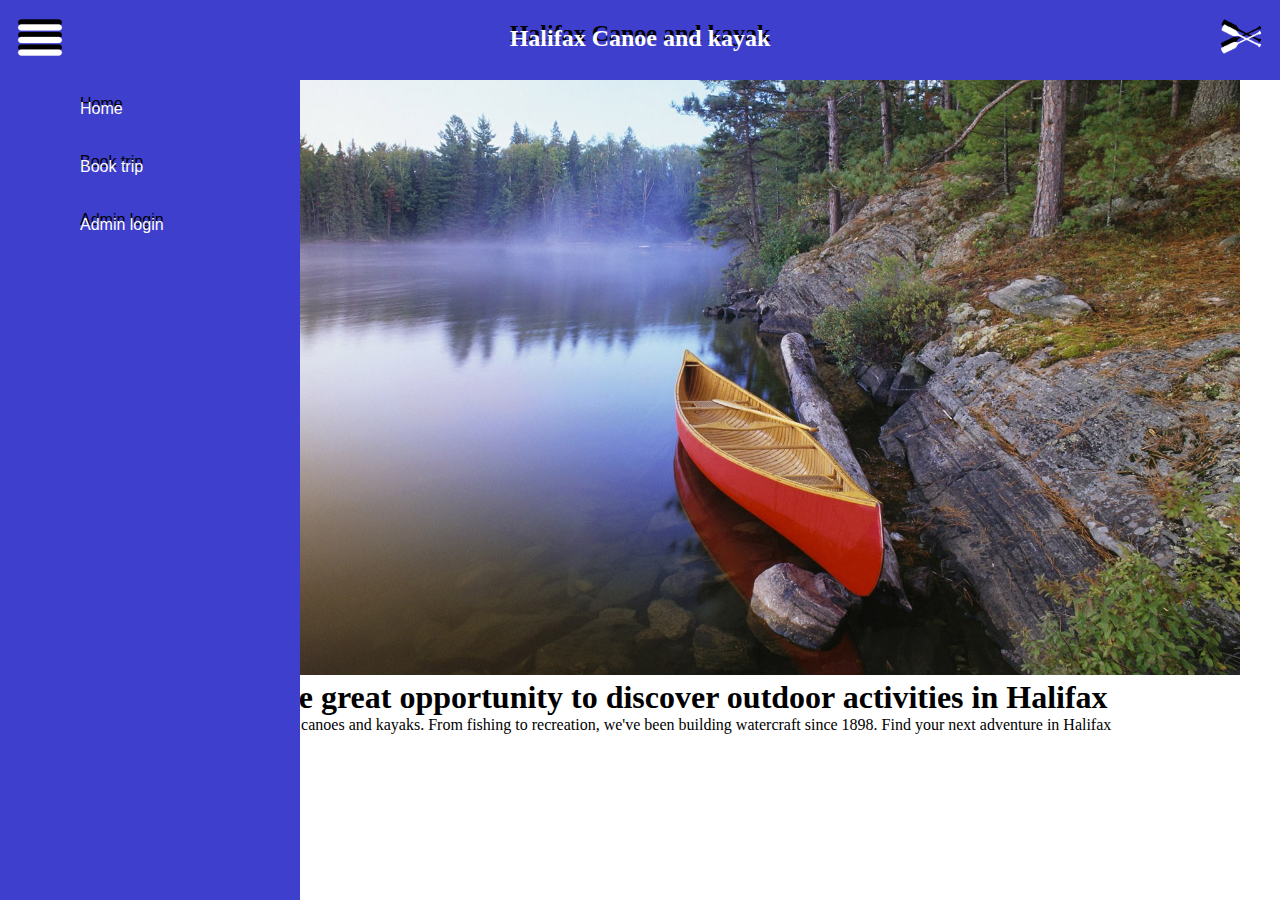
<file: index.html>
<!DOCTYPE html>
<html lang="en">
<head>
    <meta charset="UTF-8">
    <meta http-equiv="X-UA-Compatible" content="IE=edge">
    <meta name="viewport" content="width=device-width, initial-scale=1.0">
    <link rel="stylesheet" href="site.css" type="text/css">

    <title>Halifax Canoe and kayak</title>
</head>

<header class="header-bar">
     
     <img id="header-button" class="header-button" src="hamburger.png" alt="Halifax Canoe and kayak">
     <h2 class="header-text">Halifax Canoe and kayak</h2>
     <img class="logo" src="paddle-white.png" alt="Halifax Canoe and kayak">
     
     
     <nav class="header-nav active">
        <ul>
            <li><a href="/">Home</a></li>
            <li><a href="Book trip.html">Book trip</a></li>
            <li><a href="admin.html"> Admin login</a></li>
        </ul> 

     </nav>
     
</header>
<body>
    <article>
        <img class="main-img" src="canoe.png" alt="Halifax Canoe and kayak">
        <h1>This is the great opportunity to discover outdoor activities in Halifax</h1>
        <p>Makers of the finest canoes and kayaks. From fishing to recreation, we've been building watercraft since 1898.
          Find your next adventure in Halifax</p>
    </article>
    <script src="jquery.js"></script>
    <script src="script.js"></script> 
</body>


</html>
</file>
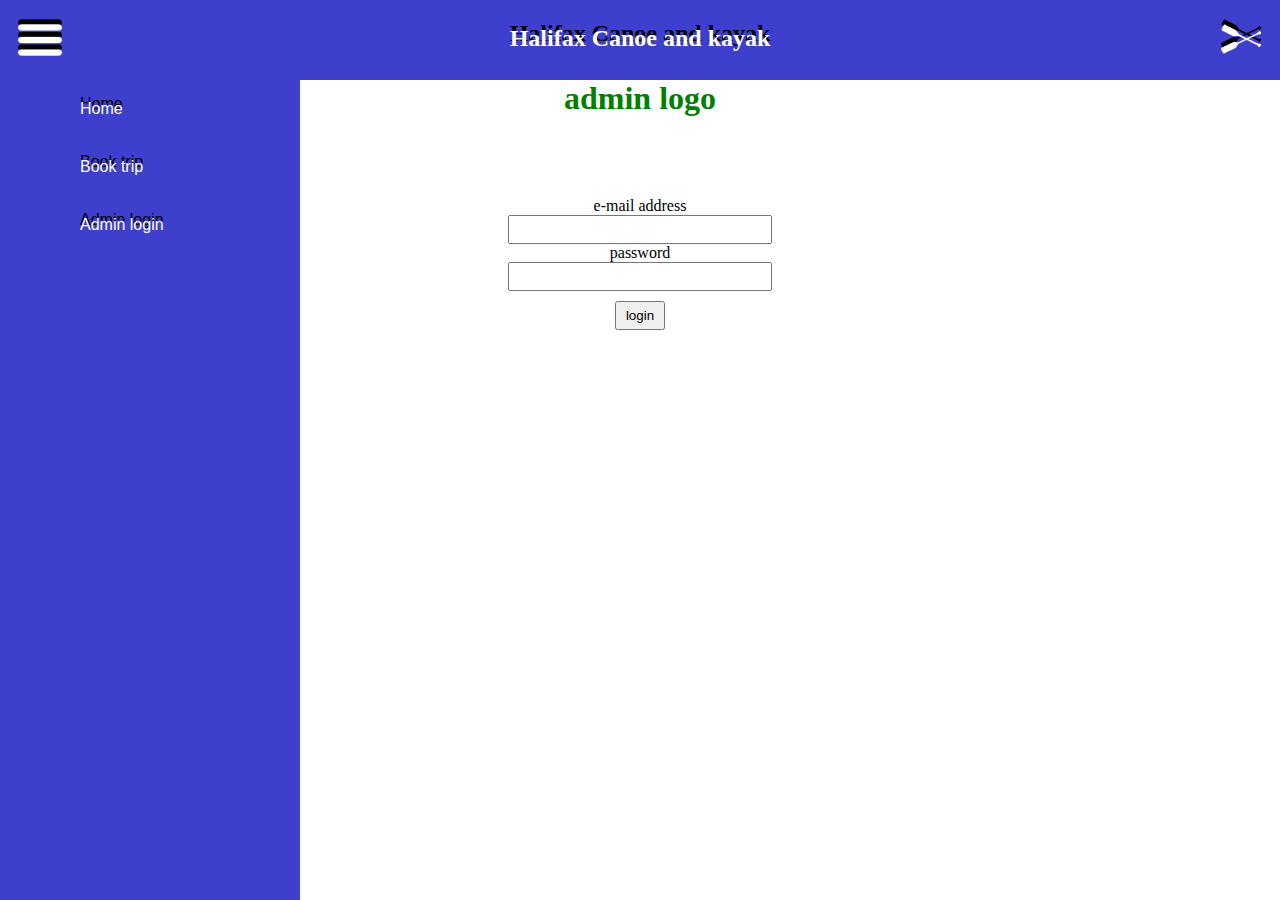
<file: admin.html>
<!DOCTYPE html>
<html lang="en">
<head>
    <meta charset="UTF-8">
    <meta http-equiv="X-UA-Compatible" content="IE=edge">
    <meta name="viewport" content="width=device-width, initial-scale=1.0">
    <link rel="stylesheet" href="site.css" type="text/css">
    <title>admin| Halifax Canoe and kayak</title>
</head>
<body> 
    <header class="header-bar">
    
        <img id="header-button" class="header-button" src="hamburger.png" alt="Halifax Canoe and kayak">
        <h2 class="header-text">Halifax Canoe and kayak</h2>
        <img class="logo" src="paddle-white.png" alt="Halifax Canoe and kayak">
        
        <nav class="header-nav active">
           <ul>
               <li><a href="/">Home</a></li>
               <li><a href="Book trip.html">Book trip</a></li>
               <li><a href="admin.html"> Admin login</a></li>
           </ul> 
   
        </nav>
        
    </header>
    
        <h1 class="text">admin logo</h1>
        <div>
            <div class="input-group">
                <div><label for="e-mailAddress">e-mail address</label></div>
                <div><input type="text" name="e-mailAddress" id="e-mailAddress"></div>
            <div class="input-group">
                <div><label for="password">password</label></div>
                <div><input type="text" name="password" id="password"></div> 
                
            
        </div>
        <input class="login" type="submit" value="login">
             
     
    <script src="jquery.js"></script>
    <script src="script.js"></script> 
   
 </body>


</html>
</file>
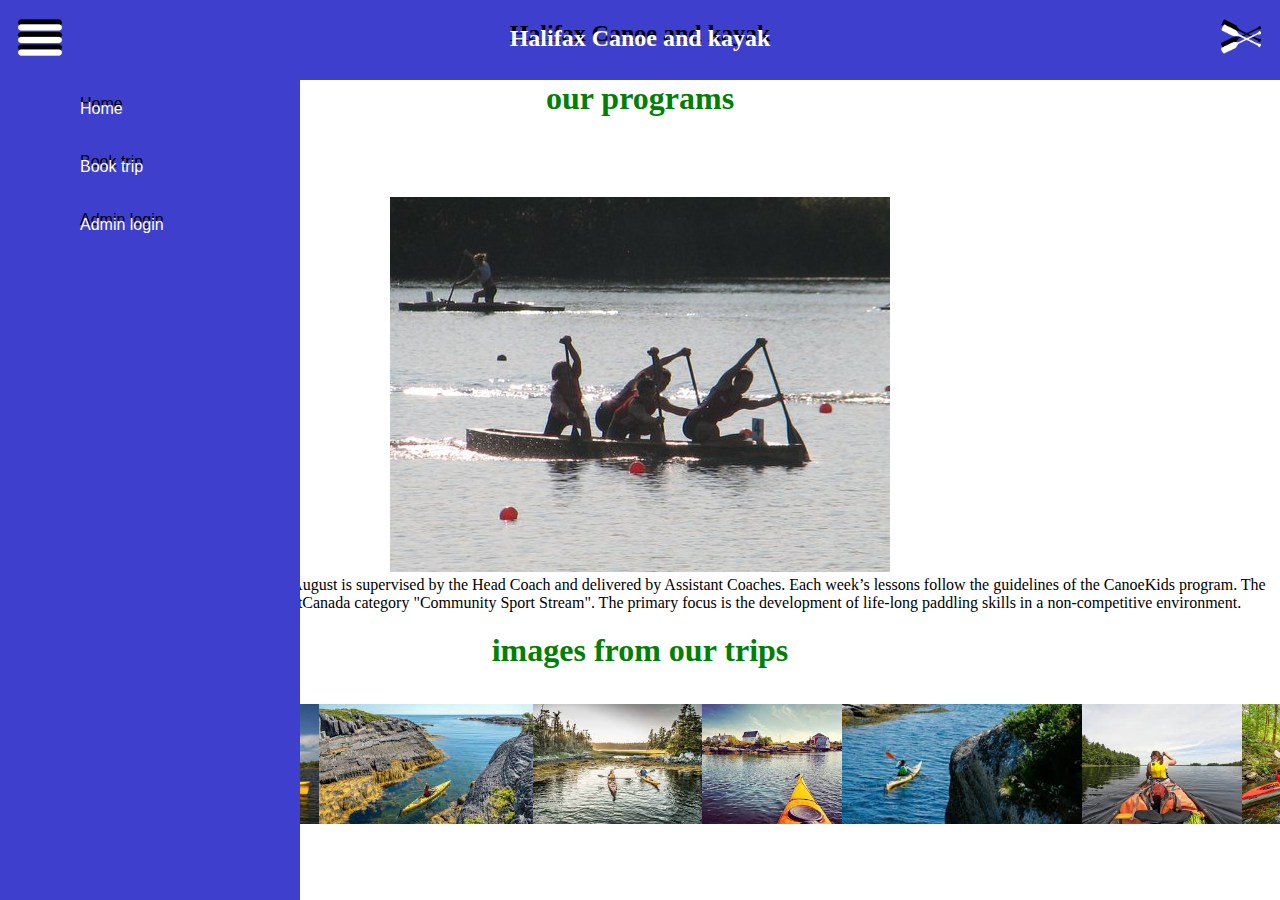
<file: Book trip.html>
<!DOCTYPE html>
<html lang="en">
<head>
    <meta charset="UTF-8">
    <meta http-equiv="X-UA-Compatible" content="IE=edge">
    <meta name="viewport" content="width=device-width, initial-scale=1.0">
    <link rel="stylesheet" href="site.css" type="text/css">
    <title>Book trip | Halifax Canoe and kayak</title>
</head>

<header class="header-bar">
    
     <img id="header-button" class="header-button" src="hamburger.png" alt="Halifax Canoe and kayak">
     <h2 class="header-text">Halifax Canoe and kayak</h2>
     <img class="logo" src="paddle-white.png" alt="Halifax Canoe and kayak">
     
     <nav class="header-nav active">
        <ul>
            <li><a href="/">Home</a></li>
            <li><a href="Book trip.html">Book trip</a></li>
            <li><a href="admin.html"> Admin login</a></li>
        </ul> 

     </nav>
     
</header>
<body>
    <article>
        <h1 class="trip-text">our programs</h1>
        <img class="padding-img" src="padding.png" alt="Halifax Canoe and kayak">
        <p class="padding">
            The paddling day program during July and August is supervised by the Head Coach and delivered by Assistant Coaches.
            Each week’s lessons follow the guidelines of the CanoeKids program. The CanoeKids program falls under the SportCanada category "Community Sport Stream".
             The primary focus is the development of life-long paddling skills in a non-competitive environment.
        </p>
             
         <h1 class="trip">images from our trips</h1>
         <div class="trip-imgs">
         <img src="download.jpg" alt="Halifax Canoe and kayak">
         <img src="download (1).jpg" alt="Halifax Canoe and kayak">
         <img src="download (2).jpg" alt="Halifax Canoe and kayak">
         <img src="download (3).jpg" alt="Halifax Canoe and kayak">
         <img src="download (4).jpg" alt="Halifax Canoe and kayak">
         <img src="download (5).jpg" alt="Halifax Canoe and kayak">
         <img src="download (6).jpg" alt="Halifax Canoe and kayak">
         <img src="download (7).jpg" alt="Halifax Canoe and kayak">
         </div>
    </article>
    <script src="jquery.js"></script>
    <script src="script.js"></script> 
</body>


</html>
</file>
<file: site.css>
*{
    margin: 0;
}

.header-bar{
  width: 100%;
  height: 80px;
  background-color: rgb(63, 63, 206);
  display: block;
  display: flex;
  position: fixed;
  

  
  
  
}

.header-button{
    width: 50px;
    height: 50px;
    padding: 15px;
    filter: drop-shadow(
       0 -5px 0 black
    );
}

.header-text{
color:#fff;
text-align: center;
padding: 25px;
flex-grow: 1;
text-shadow: 0 -5px 0  black;

    
}
 .trip-text ,.text {
    padding: 80px;
    color: green;
 }

 .padding{
    text-align: center;
 }
 input{
    padding: 5px;
    width: 250px;
 }
 .login{
    margin: 10px;
    width: 50px;
    
 }
    
 nav {
    width: 300px;
    height: 100vh;
    background-color: rgb(63, 63, 206);
    font-family: 'Gill Sans', 'Gill Sans MT', Calibri, 'Trebuchet MS', sans-serif;
    position: fixed;
    color: #fff;
    padding-top: 0%;
    left: -300px;
    transition: all 1s;
    margin-top: 80px;    
    

}
.header-nav.active{
    left: 0px;
}

  li , a {
    list-style: none;
    padding: 20px;
    color: #fff;
    text-decoration: none;
    text-shadow: 0 -5px 0 black;
}

.trip{
    color: green;
    padding: 20px;
}


.logo{
    width: 50px;
    height: 50px;
    padding: 15px;
    float: right;
    filter: drop-shadow(
        0 -5px 0 black
    );
}
 .trip-imgs{
    width: 120px;
    height: 120px;
    padding: 15px;
    display: flex;
 }

.main-img{
    max-width: 1200px;
    
}
 article{
    text-align: center;
 }

 @media only screen and ( max-width: 1200px ){
    .main-img  {
        width: 100%;
    }
 }
 @media only screen and ( max-width: 800px ){
    .header-bar , body , .header-text   {
        font-size: 10px;
       
    }

    .padding-img{
        width: 50%;
    }

    .header-button , .logo{
        width: 25px;
        height: 25px;
        filter: drop-shadow(
            0 -2.5px 0 black
        );
    }
    li , a {
        font-size: 10px;
        padding-left: 5px;
        text-shadow: 0 -2.5px 0 black;
    }

    .header-text{

        text-shadow: 0 -2.5px 0 black;
    }
    nav {
        width: 150px;
        text-align: center;
    }
 }

 .text {
     text-align: center;
 }

 .input-group{
    text-align: center;
 }
</file>
